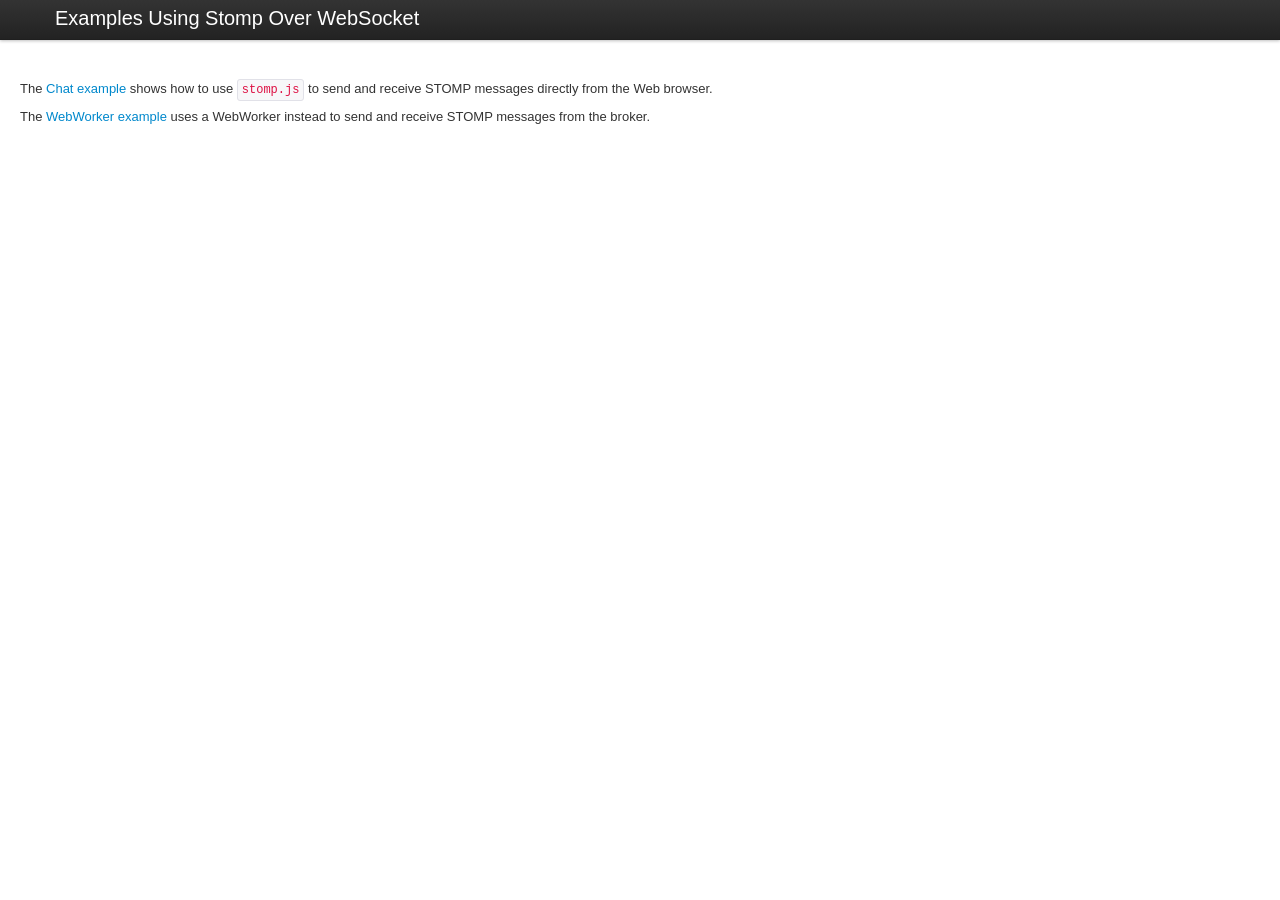
<file: CollabFront/WebContent/stomp-websocket/example/index.html>
<!DOCTYPE html>
<html lang="en">
  <head>
    <meta charset="utf-8">
    <title>Examples Using STOMP Over WebSockets</title>
    <!--[if lt IE 9]>
      <script src="http://html5shim.googlecode.com/svn/trunk/html5.js"></script>
    <![endif]-->
    <link href="css/bootstrap.min.css" rel="stylesheet">
    <link href="css/bootstrap.min.responsive.css" rel="stylesheet">
    <style type="text/css">
      body { padding-top: 80px; }
    </style>
  </head>

  <body>
    
    <div class="navbar navbar-fixed-top">
      <div class="navbar-inner">
        <div class="container">
          <a class="brand" href="#">Examples Using Stomp Over WebSocket</a>
        </div>
      </div>
    </div>

    <div class="container-fluid">
      <div class="row-fluid">
        <p>The <a href="/chat/">Chat example</a> shows how to use <code>stomp.js</code> to send and receive STOMP messages directly from the Web browser.</p>
        <p>The <a href="/webworker/">WebWorker example</a> uses a WebWorker instead to send and receive STOMP messages from the broker.</p>
      </div>
    </div>
  </body>
</html>
</file>
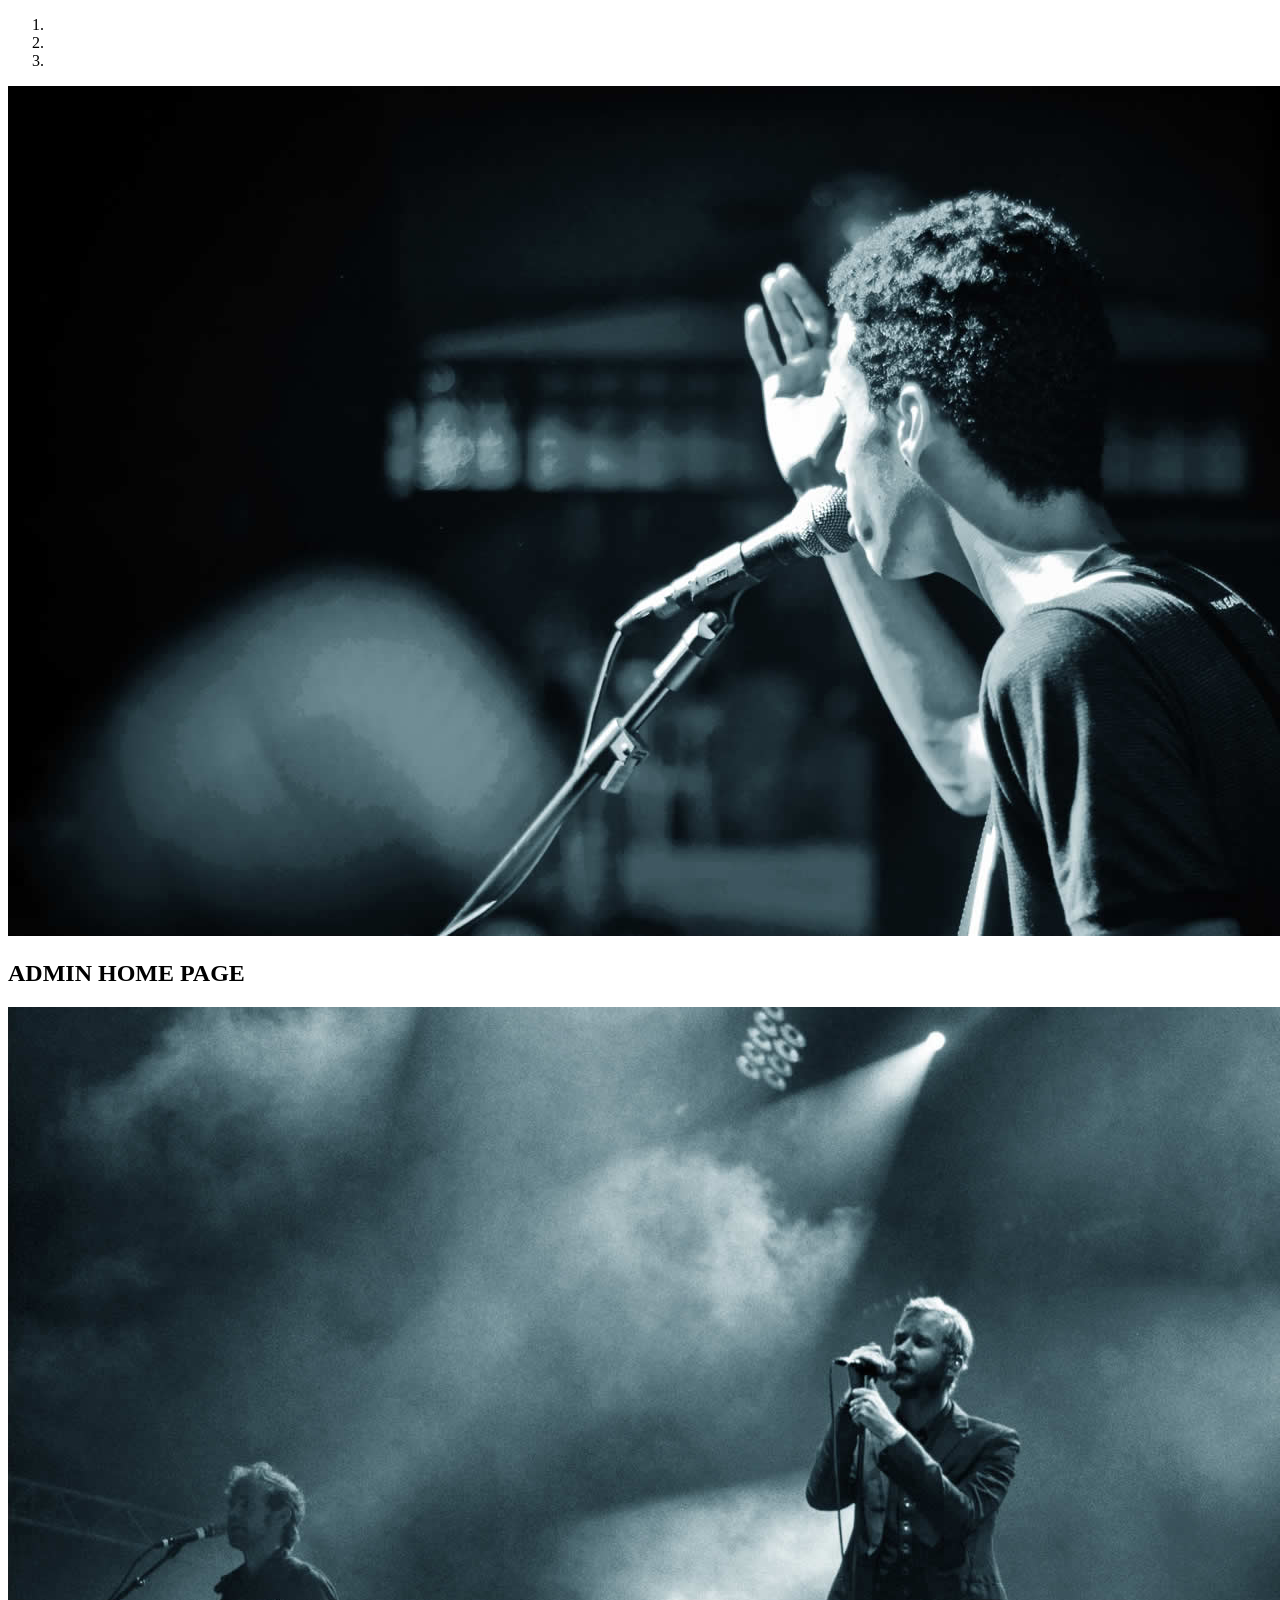
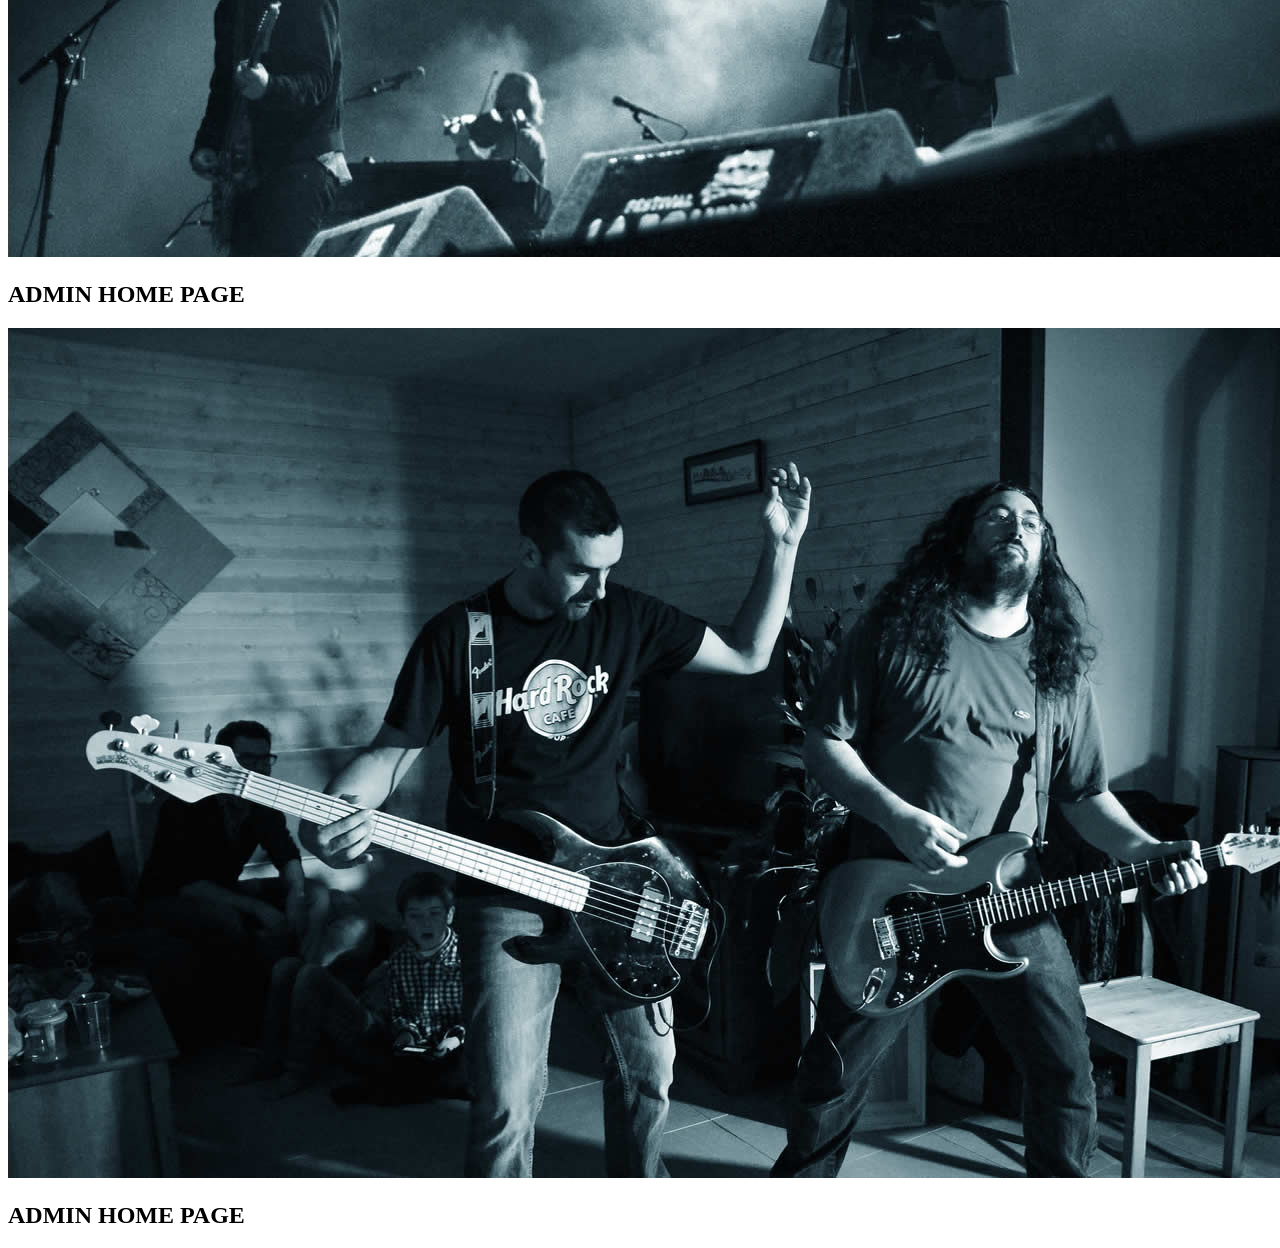
<file: CollabFront/WebContent/admin.html>
<!DOCTYPE html>
<html>
<head>
<meta charset="ISO-8859-1">
<title>Insert title here</title>
</head>
<body>
 <section id="home">	
		<div id="main-slider" class="carousel slide" data-ride="carousel">
			<ol class="carousel-indicators">
				<li data-target="#main-slider" data-slide-to="0" class="active"></li>
				<li data-target="#main-slider" data-slide-to="1"></li>
				<li data-target="#main-slider" data-slide-to="2"></li>
			</ol>
			<div class="carousel-inner">
				<div class="item active">
					<img class="img-responsive" src="images/slider/bg1.jpg" alt="slider">						
					<div class="carousel-caption">
						<h2>ADMIN HOME PAGE </h2>
						<!-- <h4>full event package only @$199</h4>
						<a href="#contact">GRAB YOUR TICKETS <i class="fa fa-angle-right"></i></a>
				 -->	</div>
				</div>
				<div class="item">
					<img class="img-responsive" src="images/slider/bg2.jpg" alt="slider">	
					<div class="carousel-caption">
						<h2>ADMIN HOME PAGE </h2>
						<!-- <h4>full event package only @$199</h4>
						<a href="#contact">GRAB YOUR TICKETS <i class="fa fa-angle-right"></i></a>
					 --></div>
				</div>
				<div class="item">
					<img class="img-responsive" src="images/slider/bg3.jpg" alt="slider">	
					<div class="carousel-caption">
						<h2>ADMIN HOME PAGE </h2>
						<!-- <h4>full event package only @$199</h4>
						<a href="#contact" >GRAB YOUR TICKETS <i class="fa fa-angle-right"></i></a>
					 --></div>
				</div>				
			</div>
		</div>    	
    </section>
	<!--/#home-->



</body>
</html>
</file>
